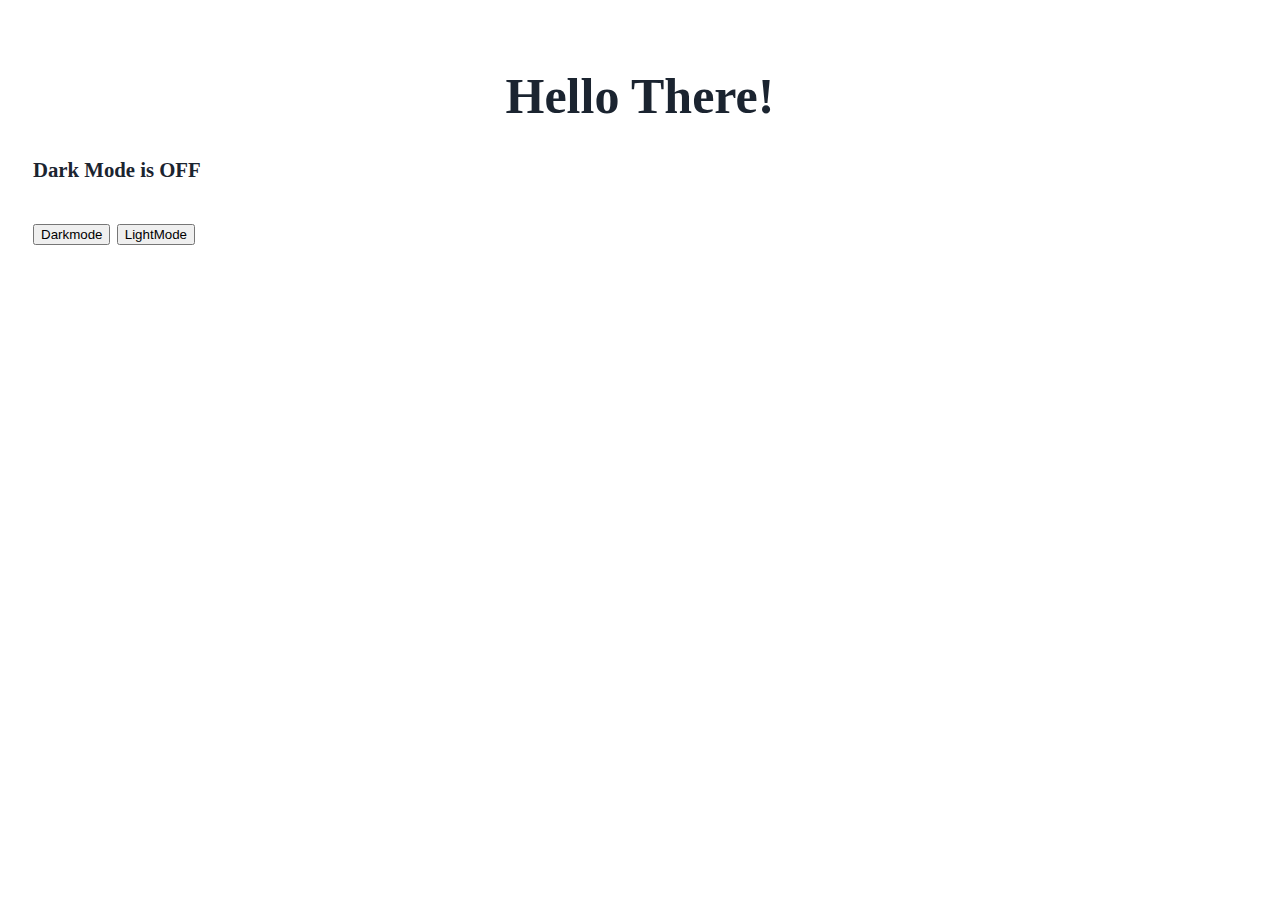
<file: index.html>
<!DOCTYPE html>
<html lang="en">
    <head>
        <meta charset="UTF-8">
        <meta http-equiv="X-UA-Compatible" content="IE=edge" />
        <meta name="viewport" content="width=device-width, initial-scale=1.0" />
        <title>Document</title>
        <link href="style.css" rel="stylesheet">
    </head>

    <body>

        <h1><center>Hello There!</center></h1>

        <div class="button">
        <h5 id="DarkModetext">Dark Mode is OFF</h5>
    <button onclick="darkMode()">Darkmode</button>
    <button onclick="lightMode()">LightMode</button>
        </div>


    <script>

        
      function darkMode() {
        var element = document.body;
        var content = document.getElementById("DarkModetext");
        element.className = "dark-mode";
        content.innerText = "Dark Mode is ON";
      }


      function lightMode() {
        var element = document.body;
        var content = document.getElementById("DarkModetext");
        element.className = "light-mode";
        content.innerText = "Dark Mode is OFF";
      }
    </script>
    </body>
</html>
</file>
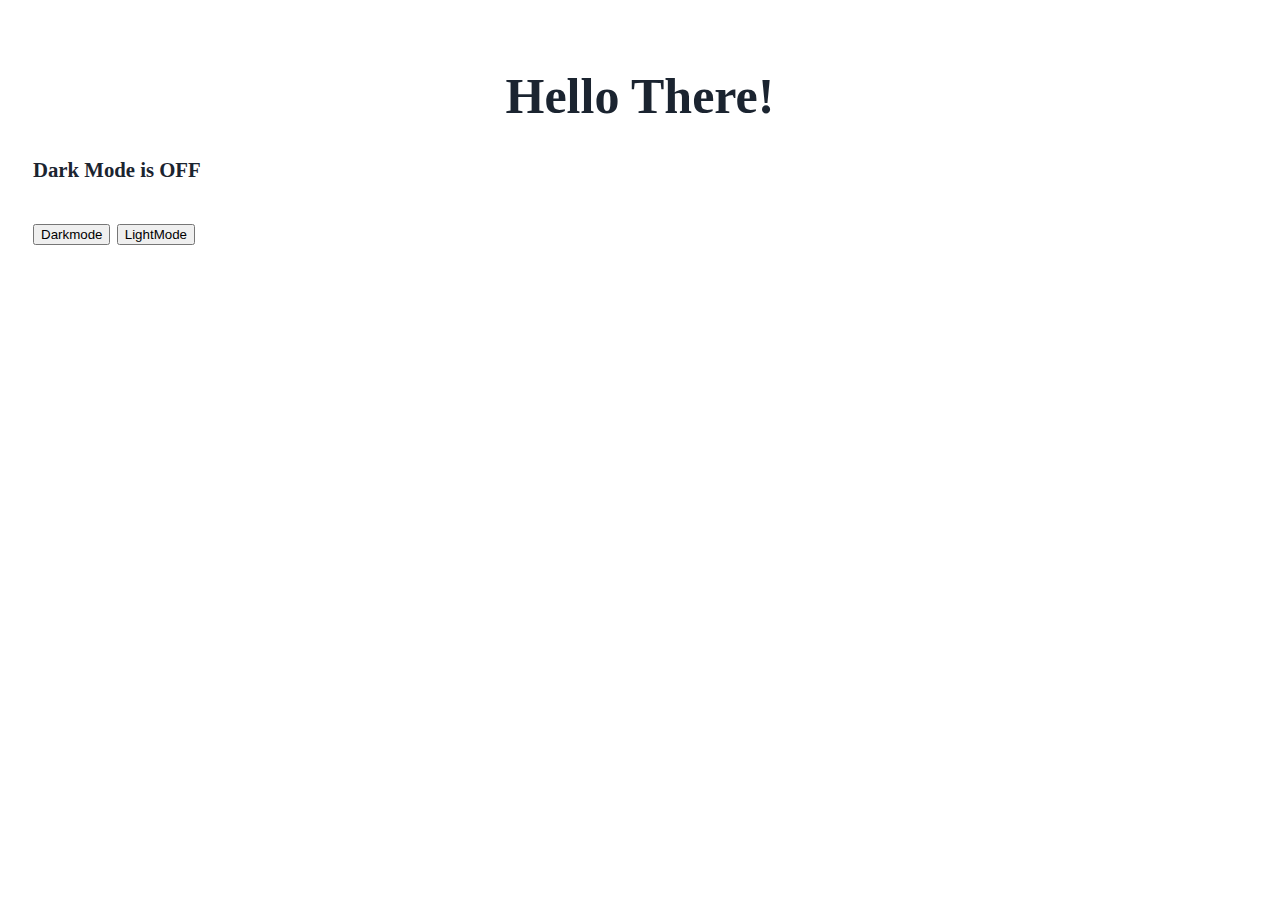
<file: project/index.html>
<!DOCTYPE html>
<html lang="en">
    <head>
        <meta charset="UTF-8">
        <meta http-equiv="X-UA-Compatible" content="IE=edge" />
        <meta name="viewport" content="width=device-width, initial-scale=1.0" />
        <title>Document</title>
        <link href="./style.css" rel="stylesheet">
    </head>

    <body>

        <h1><center>Hello There!</center></h1>

        <div class="button">
        <h5 id="DarkModetext">Dark Mode is OFF</h5>
    <button onclick="darkMode()">Darkmode</button>
    <button onclick="lightMode()">LightMode</button>
        </div>


    <script>

        
      function darkMode() {
        var element = document.body;
        var content = document.getElementById("DarkModetext");
        element.className = "dark-mode";
        content.innerText = "Dark Mode is ON";
      }


      function lightMode() {
        var element = document.body;
        var content = document.getElementById("DarkModetext");
        element.className = "light-mode";
        content.innerText = "Dark Mode is OFF";
      }
    </script>
    </body>
</html>
</file>
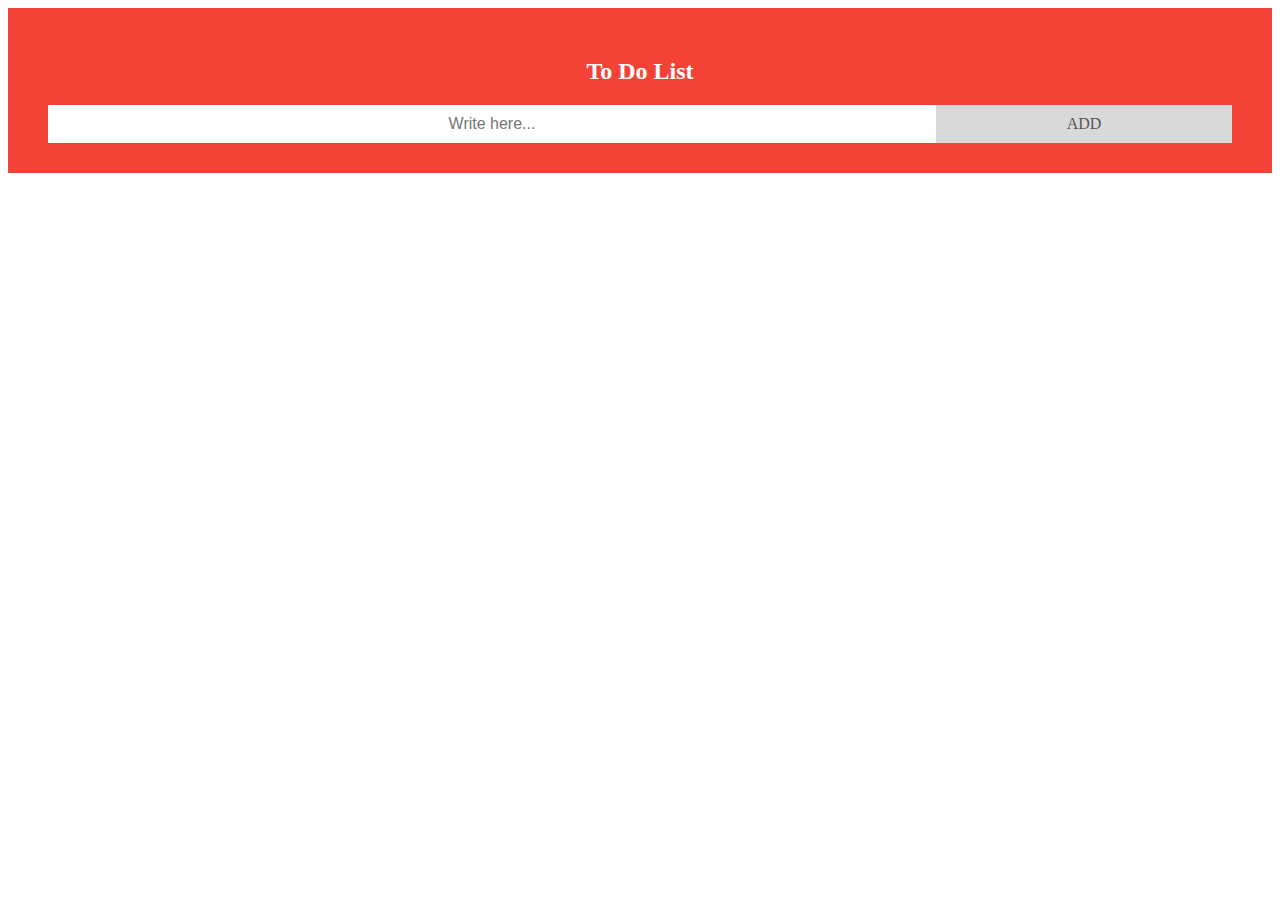
<file: Todolist.html>
<!DOCTYPE html>
<html lang="en">
    <head>
        <meta charset="UTF-8">
        <meta http-equiv="X-UA-Compatible" content="IE=edge" />
        <meta name="viewport" content="width=device-width, initial-scale=1.0" />
        <title>ToDoList</title>
        <link href="style-Todolist.css" rel="stylesheet">
        <script src="./ToDolist.js"></script>
    </head>

    <body>
        <div id="myDiv" class="header">
            <h2>To Do List</h2>
            <input type="text" id="myInput" placeholder="Write here...">
            <span onclick="newElement()" class="addBtn">ADD</span>
        </div>

        <ul id="myUL">
           
        </ul>
    </body>

</html>
</file>
<file: style.css>
body {
        padding: 25px;
        background-color: white;
        color: #1B2430;
        font-size: 25px;
      }
      .dark-mode {
        background-color: #1B2430;
        color: white;
      }
      .light-mode {
        background-color: white;
        color: #1B2430;
      }
</file>
<file: project/style.css>
body {
        padding: 25px;
        background-color: white;
        color: #1B2430;
        font-size: 25px;
      }
      .dark-mode {
        background-color: #1B2430;
        color: white;
      }
      .light-mode {
        background-color: white;
        color: #1B2430;
      }
</file>
<file: style-Todolist.css>
* {
    box-sizing: border-box;
}

ul {
    margin: 0;
    padding: 0;
}

ul li{
    cursor: pointer;
    position: relative;
    padding: 12px 8px 12px 40px;
    background: #eee;
    font-size: 18px;
    transition: 0.2s;

    -webkit-user-select: none;
    -moz-user-select: none;
    -ms-user-select: none;
    user-select: none;
}

ul li:nth-child(odd) {
    background: #f9f9f9;
}

ul li:hover {
    background: #ddd;
}

ul li.checked {
    background: #888;
    color: #fff;
    text-decoration: line-through;
}

ul li.checked::before {
    content: '';
    position: absolute;
    border-color: #fff;
    border-style: solid;
    border-width: 0 2px 2px 0;
    top: 10px;
    left: 16px;
    transform: rotate(45deg);
    height: 15px;
    width: 7px;
}

.close {
    position: absolute;
    right: 0;
    top: 0;
    padding: 12px 16px 12px 16px;
}

.close:hover {
    background-color: #f44336;
    color: white;
}

.header {
    background-color: #f44336;
    padding: 30px 40px;
    color: white;
    text-align: center;
}

.header:after {
    content: "";
    display: table;
    clear: both;
}

input {
    margin: 0;
    border: none;
    border-radius: 0;
    width: 75%;
    padding: 10px;
    float: left;
    font-size: 16px;
    text-align: center;
}

.addBtn {
    padding: 10px;
    width: 25%;
    background: #d9d9d9;
    color: #555;
    float: left;
    text-align: center;
    font-size: 16px;
    cursor: pointer;
    transition: 0.3s;
    border-radius: 0;
}

.addBtn:hover {
    background-color: #bbb;
}
</file>
